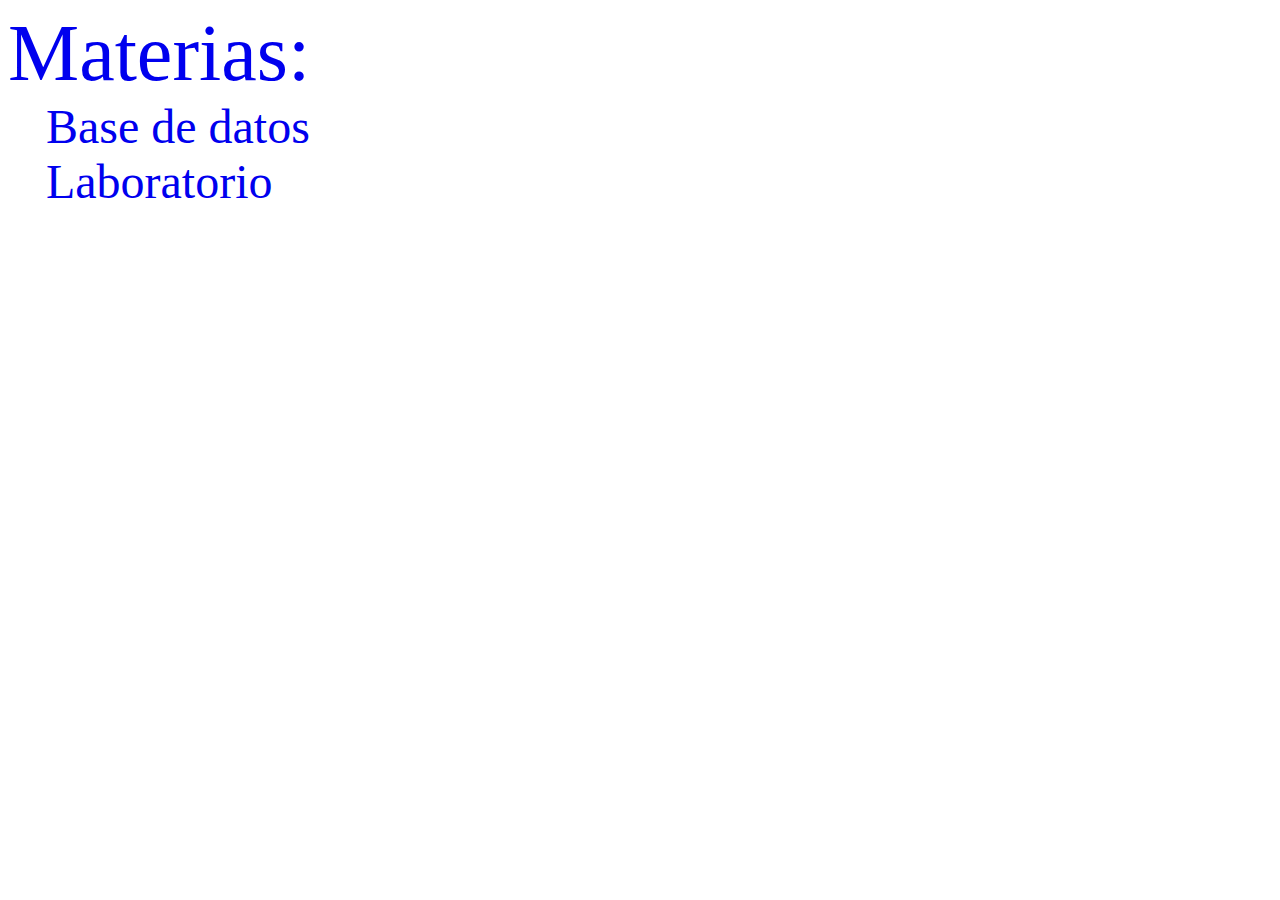
<file: Index.html>
<!DOCTYPE html>
<html lang="en">
<head>
    <meta charset="UTF-8">
    <link rel="stylesheet" href="PaginaCole.css">
    <title>PaginaIPM</title>
</head>
<body>
<a class="titulo"  href="https://github.com/pandelo13/Base-de-datos">Materias:</a>
<br>
<a class="titulos" href="https://github.com/pandelo13/Base-de-datos/tree/main/Base%20de%20datos%202022">Base de datos</a>
<br>
<a class="titulos" href="https://github.com/pandelo13/Base-de-datos/tree/main/Laboratorio">Laboratorio</a>
</body>
</html>
</file>
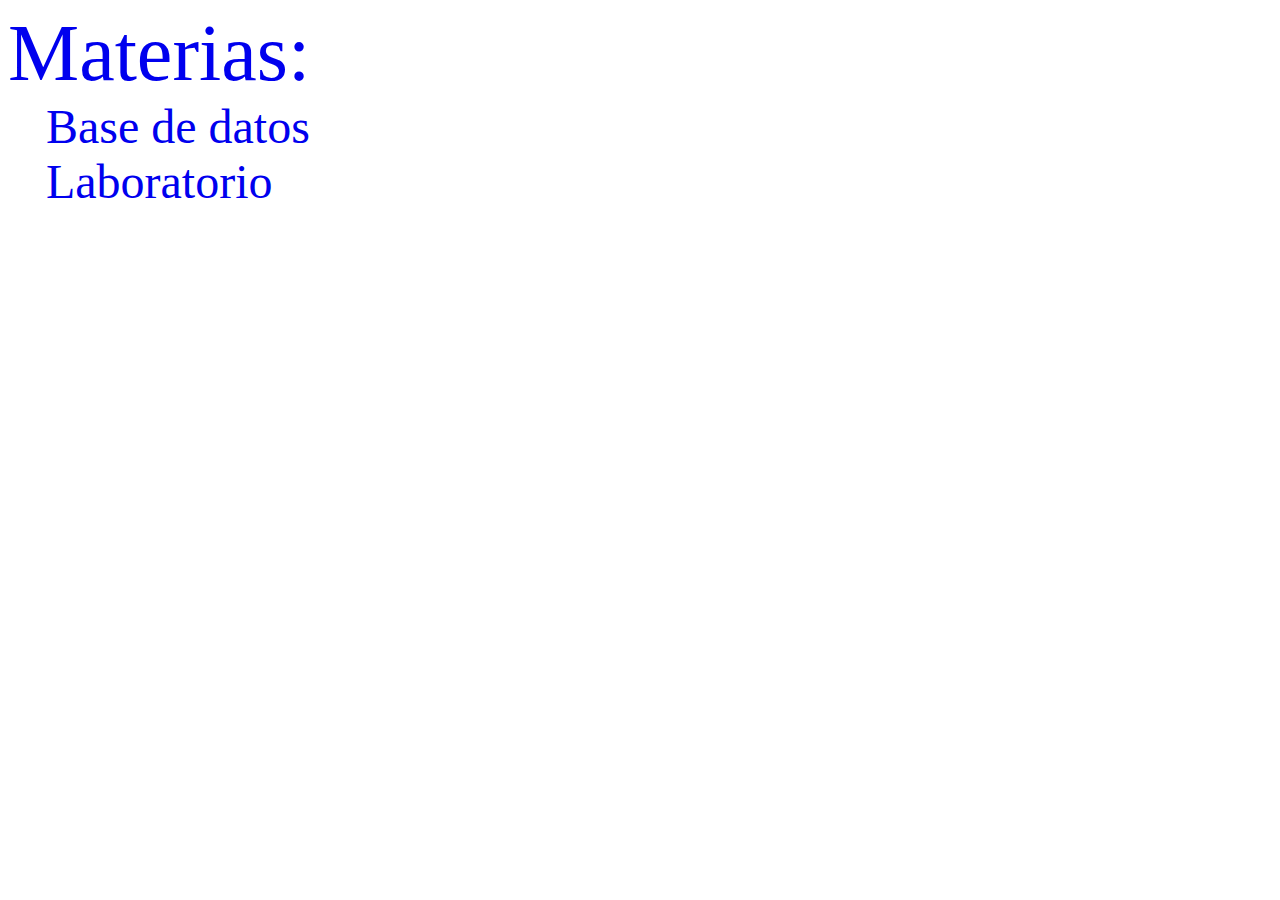
<file: PaginaPrincipal.html>
<!DOCTYPE html>
<html lang="en">
<head>
    <meta charset="UTF-8">
    <link rel="stylesheet" href="PaginaCole.css">
    <title>PaginaIPM</title>
</head>
<body>
<a class="titulo"  href="https://github.com/pandelo13/Base-de-datos">Materias:</a>
<br>
<a class="titulos" href="https://github.com/pandelo13/Base-de-datos/tree/main/Base%20de%20datos%202022">Base de datos</a>
<br>
<a class="titulos" href="https://github.com/pandelo13/Base-de-datos/tree/main/Laboratorio">Laboratorio</a>
</body>
</html>
</file>
<file: PaginaCole.css>
.titulo{
    text-decoration: none;
    font-size: 500%;
    margin-bottom: 100%;
    margin-top: 5%;
}
.titulos{
    text-decoration: none;
    font-size: 300%;
    margin-bottom: 100%;
    margin-left: 3%;
}
</file>
